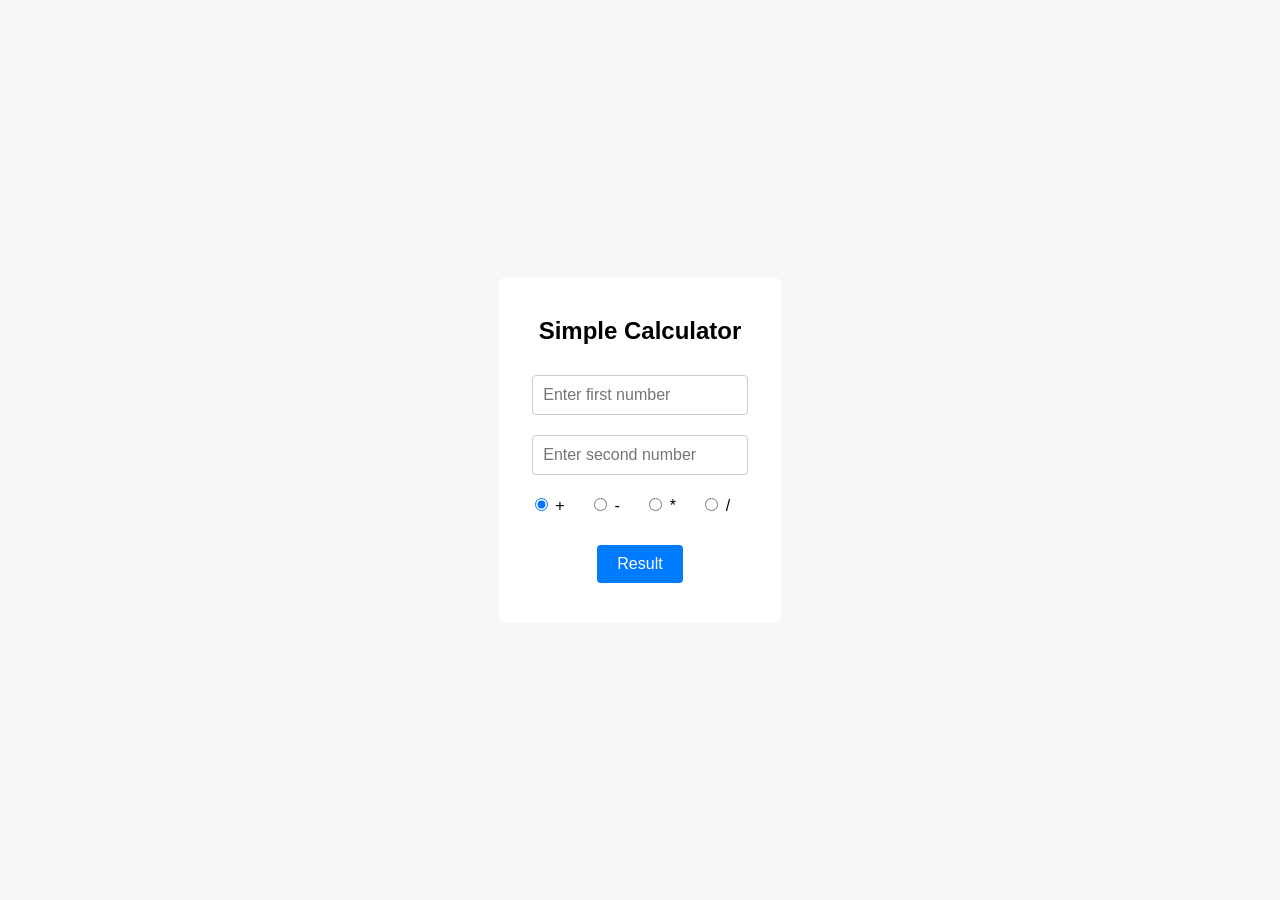
<file: calc.html>
<!DOCTYPE html>
<html lang="en">
<head>
    <meta charset="UTF-8">
    <meta name="viewport" content="width=device-width, initial-scale=1.0">
    <title>Simple Calculator</title>
    <link rel="stylesheet" href="style.css">
</head>
<body>

    <div class="calculator">
        <h2>Simple Calculator</h2>
        <div>
            <input type="number" id="num1" placeholder="Enter first number">
        </div>
        <div>
            <input type="number" id="num2" placeholder="Enter second number">
        </div>

        <div class="operations">
            <label><input type="radio" name="operation" value="+" checked> + </label>
            <label><input type="radio" name="operation" value="-"> - </label>
            <label><input type="radio" name="operation" value="*"> * </label>
            <label><input type="radio" name="operation" value="/"> / </label>
        </div>

        <button onclick="calculate()">Result</button>

        <p id="result"></p>
    </div>

    <script src="script.js"></script>
</body>
</html>
</file>
<file: style.css>
body {
    font-family: Arial, sans-serif;
    display: flex;
    justify-content: center;
    align-items: center;
    height: 100vh;
    margin: 0;
    background-color: #f7f7f7;
}

.calculator {
    background-color: #fff;
    padding: 20px;
    border-radius: 8px;
    text-align: center;
}

input[type="number"] {
    padding: 10px;
    margin: 10px;
    width: 80%;
    border: 1px solid #ccc;
    border-radius: 4px;
    font-size: 16px;
}

.operations {
    margin: 10px;
}

label {
    margin-right: 20px;
}

button {
    padding: 10px 20px;
    font-size: 16px;
    background-color: #007BFF;
    color: #fff;
    border: none;
    border-radius: 4px;
    cursor: pointer;
    margin-top: 20px;
}

button:hover {
    background-color: #0056b3;
}

#result {
    font-size: 18px;
    margin-top: 20px;
}
</file>
